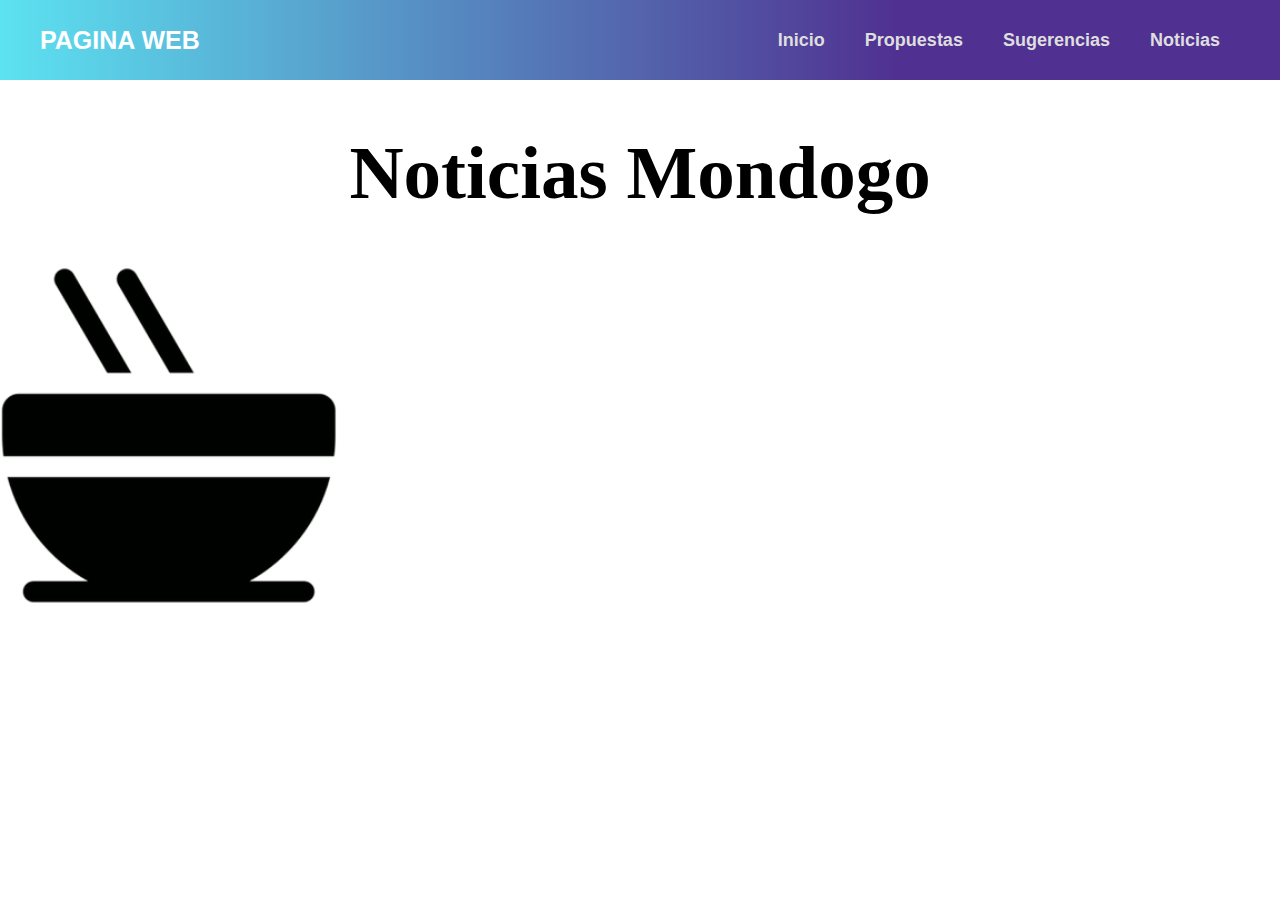
<file: Mi pagina/news.html>
<!DOCTYPE html>
<html lang="es">
<head>
    <meta charset="UTF-8">
    <meta name="viewport" content="width=device-width, initial-scale=1.0">
    <title>Document</title>
    <link rel="styleSheet" href="style.css" >
</head>
<body>
      <header>

        <div class="content">

            <div class="menu container">
                <a href="index.html" class="logo">Pagina web</a>
                <input type="checkbox" id="menu" />
                <label for="menu">
                    <img src="./images/menu.png" class="menu-icono" alt="">
                </label>

                <nav class="navbar">

                    <ul>
                         <li><a href="index.html">Inicio</a></li>
                         <li><a href="proposals.html">Propuestas</a></li>
                         <li><a href="sugesttions.html">Sugerencias</a></li>
                         <li><a href="news.html">Noticias</a></li>
                    </ul>

                </nav>
            </div>

        </div>
      </header>

      
      <header>
        <div class="contenedorNEWS">
            <h1 class="title"> Noticias Mondogo</h1>
        </div>

        <img src="./images/MondongoLogo png.png" class="iconoMon" alt="">
      </header>
</body>
</html>
</file>
<file: Mi pagina/style.css>
* {
    padding: 0;
    margin: 0;
    box-sizing: border-box;
    text-decoration: none;
    list-style: none;
}


body {
    font-family: Arial, Helvetica, sans-serif;
}

.container{
    max-width: 1200px;
    margin: 0 auto;
}

.content {
    min-height: 80px;
    background: linear-gradient(
        90deg,
        rgba(51, 219, 237, 0.8)0%,
        rgba(80,49,145,1)70%
    );
}

.menu {
    position: absolute;
    top: 10px;
    left:0;
    right: 0;
    display: flex;
    align-items:center;
    justify-content: space-between;
}


.logo {
    font-size:25px;
    color: #ffffff;
    text-transform: uppercase;
    font-weight: bold;
}

.menu .navbar ul li {
    position: relative;
    float: left;
}

.menu .navbar ul li a {
    font-size: 18px;
    padding: 20px;
    color: #dedede;
    display: block;
    font-weight:bold;
}

.menu .navbar ul li a:hover {
    color:#ffffff;
}

#menu {
    display: none;
}

.menu-icono {
    width: 25px;
}

.menu label{
    cursor: pointer;
    display: none;
}

h1 {
    margin: 80px 0 0 350px;
}

    /* El responsivo (Hacer que se vea mejor en Celulares) */

@media(max-width: 991px) {

    .content{
        min-height: 70px;
    }


    .menu{
        top: 0;
        padding: 20px;
    }

    .menu label {
        display: initial;
    }

    .menu .navbar {
        position: absolute;
        top: 100%;
        left: 0;
        right: 0;
        background: linear-gradient(
            90deg,
            rgba(51, 219, 237, 0.8)0%,
            rgba(80,49,145,1)70%
        );
        display: none;
    }

    .menu .navbar ul li {
        width:100% ;
    }


    
    #menu:checked ~ .navbar {
        display:initial ;
    }

}

/* Styles de la section news  */

.title {
   font-size: 75px;
   font-weight: bold;
   font-family: Fantasy;
   text-align: center;
   margin: 50px 0px;

}

.contenedorNEWS {
   width: 75vw;
   max-width: 1000px;
   min-width: 320px;
   margin: auto;
}

.iconoMon {
    width: 100%;
    width: 340px;
    justify-content: center;
    align-items: center;
}
</file>
